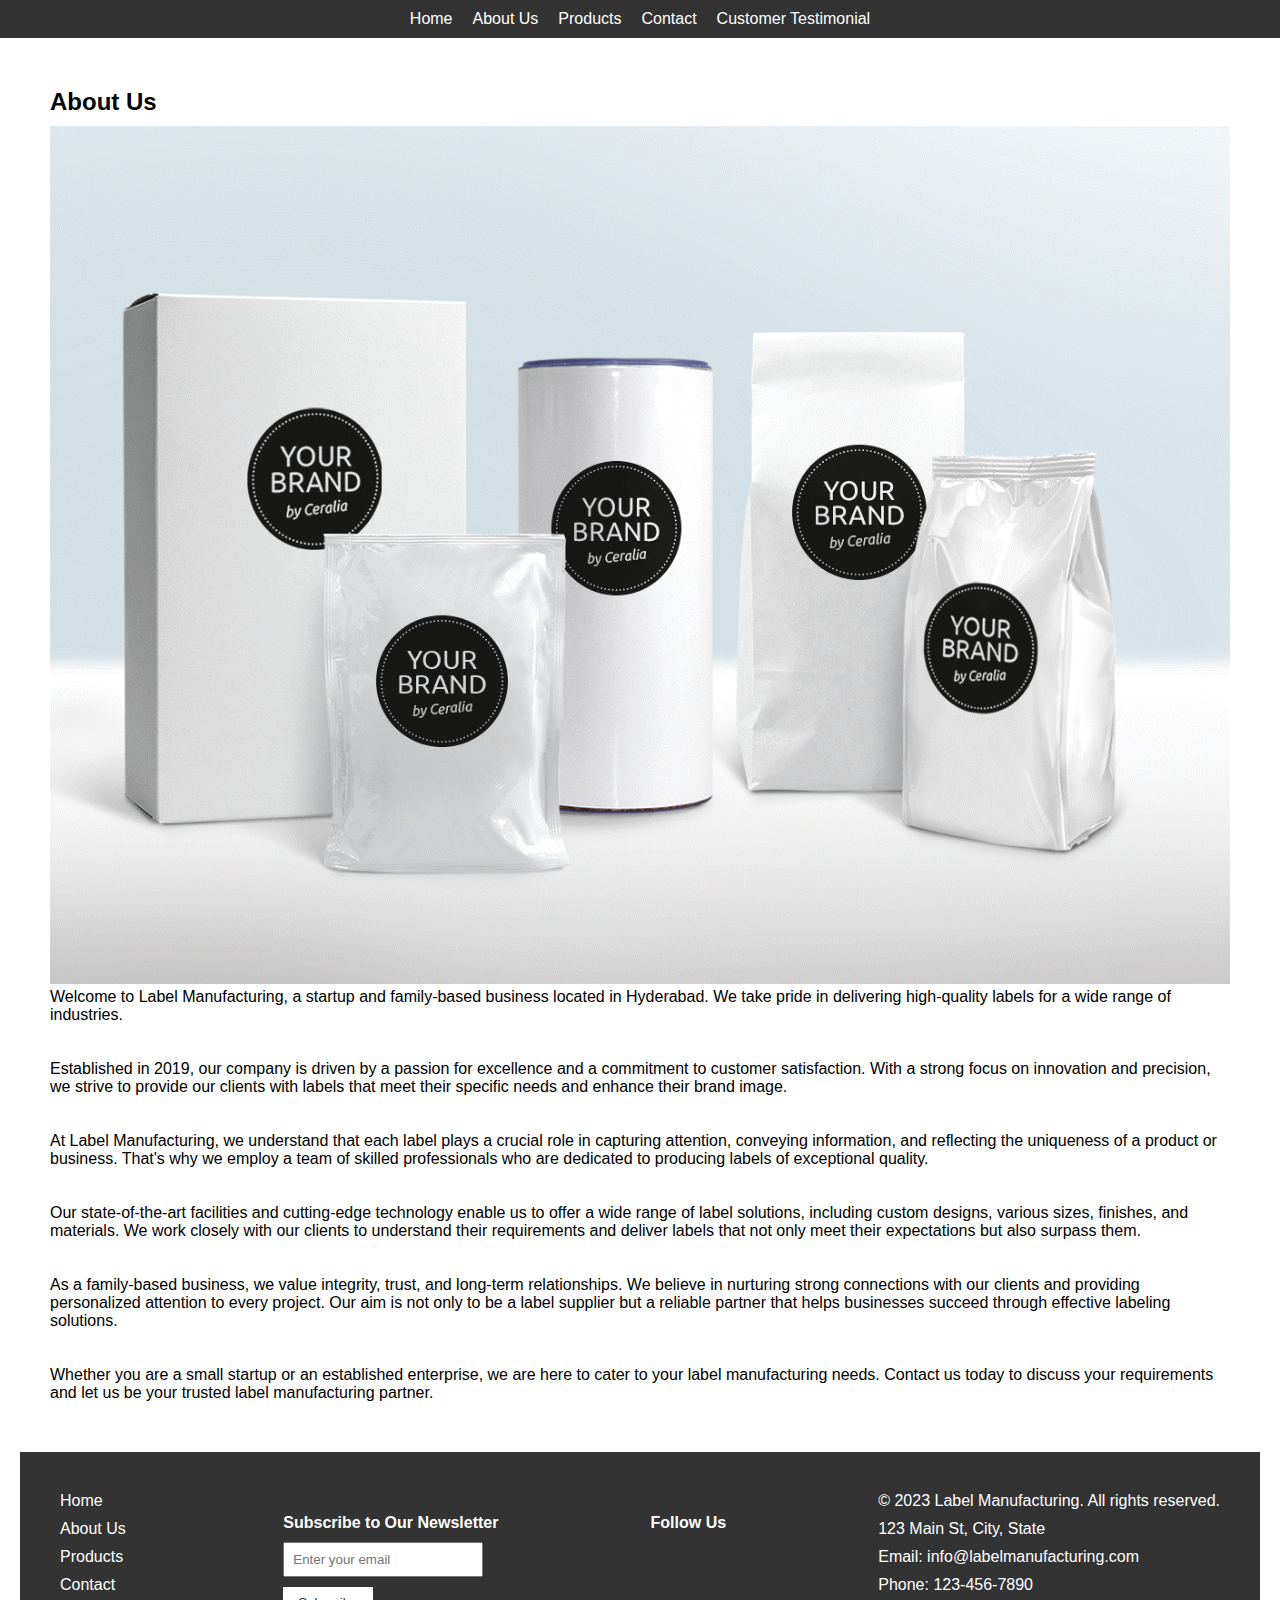
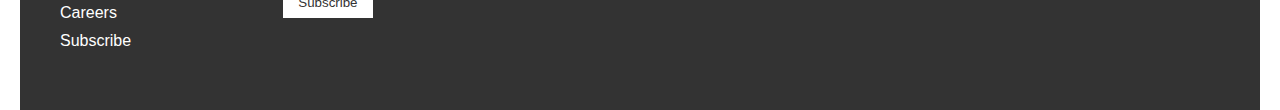
<file: About-Us.html>
<!DOCTYPE html>
<html lang="en">
<head>
    <meta charset="UTF-8">
    <meta http-equiv="X-UA-Compatible" content="IE=edge">
    <meta name="viewport" content="width=device-width, initial-scale=1.0">
    <title>Binaryspace</title>
    <link rel="stylesheet" type="text/css" href="styles.css">
</head>
<body>
    <div><nav class="nav">
        <ul><div><li><a href="index.html">Home</a></li></div>
            <div><li><a href="About-Us.html">About Us</a></li></div>
            <div><li><a href="Products.html">Products</a></li></div>
            <div><li><a href="contact.html">Contact</a></li></div>
            <div><li><a href="customer-testimonial.html">Customer Testimonial</a></li></div>
            
        </ul>
    </nav></div>
    <!-- About Us Page -->
    <div class="about">
        
    <h2>About Us</h2>
    <img style="width: 100%;height: 50%;"src="/images/uebersicht_verpackungsmoeglichkeiten_-_your_brand.png" alt="private-label">
    <p>Welcome to Label Manufacturing, a startup and family-based business located in Hyderabad. We take pride in delivering high-quality labels for a wide range of industries.</p><br><br>
    <p>Established in 2019, our company is driven by a passion for excellence and a commitment to customer satisfaction. With a strong focus on innovation and precision, we strive to provide our clients with labels that meet their specific needs and enhance their brand image.</p><br><br>
    <p>At Label Manufacturing, we understand that each label plays a crucial role in capturing attention, conveying information, and reflecting the uniqueness of a product or business. That's why we employ a team of skilled professionals who are dedicated to producing labels of exceptional quality.</p><br><br>
    <p>Our state-of-the-art facilities and cutting-edge technology enable us to offer a wide range of label solutions, including custom designs, various sizes, finishes, and materials. We work closely with our clients to understand their requirements and deliver labels that not only meet their expectations but also surpass them.</p><br><br>
    <p>As a family-based business, we value integrity, trust, and long-term relationships. We believe in nurturing strong connections with our clients and providing personalized attention to every project. Our aim is not only to be a label supplier but a reliable partner that helps businesses succeed through effective labeling solutions.</p><br><br>
    <p>Whether you are a small startup or an established enterprise, we are here to cater to your label manufacturing needs. Contact us today to discuss your requirements and let us be your trusted label manufacturing partner.</p>


    </div>
    <!-- HTML -->
<footer>
    <div class="footer-container">
        <div class="footer-links">
            <ul>
                <li><a href="index.html">Home</a></li>
                <li><a href="about.html">About Us</a></li>
                <li><a href="products.html">Products</a></li>
                <li><a href="contact.html">Contact</a></li>
                <li><a href="careers.html">Careers</a></li>
                <li><a href="#">Subscribe</a></li>
            </ul>
        </div>
        <div class="footer-newsletter">
            <h4>Subscribe to Our Newsletter</h4>
            <form>
                <input type="email" placeholder="Enter your email" required>
                <button type="submit">Subscribe</button>
            </form>
        </div>
        <div class="footer-social-media">
            <h4>Follow Us</h4>
            <ul>
                <li><a href="#"><i class="fab fa-facebook"></i></a></li>
                <li><a href="#"><i class="fab fa-twitter"></i></a></li>
                <li><a href="#"><i class="fab fa-instagram"></i></a></li>
                <li><a href="#"><i class="fab fa-linkedin"></i></a></li>
            </ul>
        </div>
        <div class="footer-info">
            <p>&copy; 2023 Label Manufacturing. All rights reserved.</p>
            <p>123 Main St, City, State</p>
            <p>Email: info@labelmanufacturing.com</p>
            <p>Phone: 123-456-7890</p>
        </div>
    </div>
</footer>

    <script src="script.js"></script>
</body>
</html>
</file>
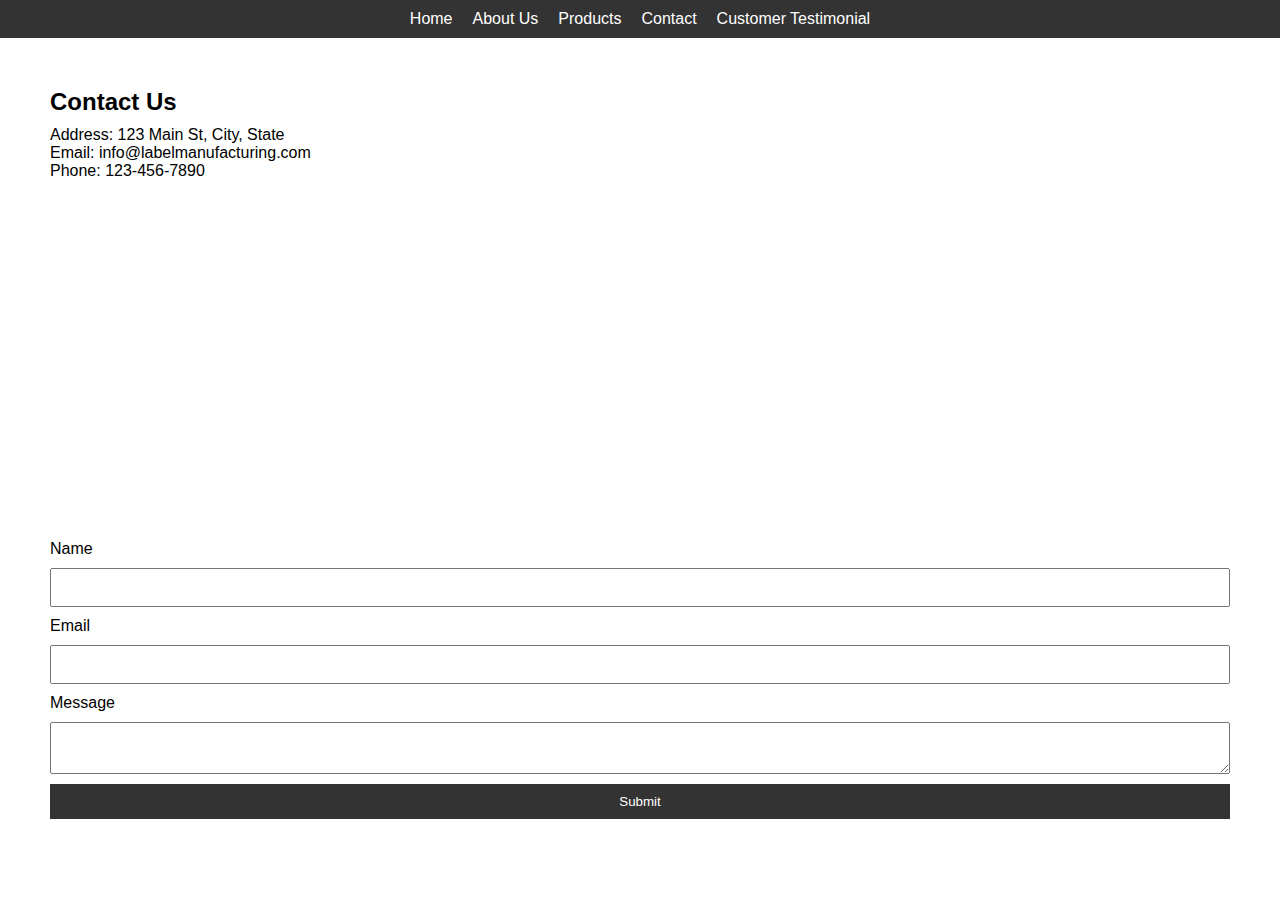
<file: contact.html>
<!DOCTYPE html>
<html lang="en">
<head>
    <meta charset="UTF-8">
    <meta http-equiv="X-UA-Compatible" content="IE=edge">
    <meta name="viewport" content="width=device-width, initial-scale=1.0">
    <title>Binaryspace</title>
    <link rel="stylesheet" type="text/css" href="styles.css">
</head>
<body>
    <div><nav class="nav">
        <ul><div><li><a href="index.html">Home</a></li></div>
            <div><li><a href="About-Us.html">About Us</a></li></div>
            <div><li><a href="Products.html">Products</a></li></div>
            <div><li><a href="contact.html">Contact</a></li></div>
            <div><li><a href="customer-testimonial.html">Customer Testimonial</a></li></div>
            
        </ul>
    </nav></div>
    <div class="contact">
        <h2>Contact Us</h2>
        <div class="contact-info">
            <p>Address: 123 Main St, City, State</p>
            <p>Email: info@labelmanufacturing.com</p>
            <p>Phone: 123-456-7890</p>
        </div>
        <div class="map" id="map"></div>
        <form action="https://formsubmit.co/info@binaryspaces.in" method="POST">
            <label for="name">Name</label>
            <input type="text" id="name" name="name" required>
            <label for="email">Email</label>
            <input type="email" id="email" name="email" required>
            <label for="message">Message</label>
            <textarea id="message" name="message" required></textarea>
            <input type="submit" value="Submit">
        </form>
    </div>
</body>
<script src="script.js"></script>
</html>
</file>
<file: styles.css>
/* styles.css */

/* Reset default browser styles */
body, h1, h2, h3, p, ul, li, form, label, input, textarea {
    margin: 0;
    padding: 0;
    box-sizing: border-box;
}

/* Set global styles */
body {
    font-family: Arial, sans-serif;
}

h1, h2, h3 {
    margin-bottom: 10px;
}

ul {
    list-style: none;
}

/* Navigation Menu */
nav {
    background-color: #333;
    color: #fff;
}

nav ul {
    display: flex;
    justify-content: center;
    padding: 10px 0;
}

nav ul li {
    margin: 0 10px;
}

nav ul li a {
    color: #fff;
    text-decoration: none;
}

/* Home Page */
.home {
    text-align: center;
    padding: 50px 0;
}

/* About Us Page */
.about {
    padding: 50px;
}

/* Products Page */
.products {
    padding: 50px;
    display: flex;
    justify-content: space-around;
    flex-wrap: wrap;
}

.product-item {
    text-align: center;
    margin-bottom: 30px;
}

.product-item img {
    width: 200px;
    height: 200px;
    object-fit: cover;
    margin-bottom: 10px;
}

/* Contact Page */
.contact {
    padding: 50px;
}

.contact-info {
    margin-bottom: 30px;
}

.map {
    height: 300px;
    margin-bottom: 30px;
}

form label, form input, form textarea {
    display: block;
    margin-bottom: 10px;
}

form input, form textarea {
    width: 100%;
    padding: 10px;
}

form input[type="submit"] {
    background-color: #333;
    color: #fff;
    border: none;
    cursor: pointer;
}

/* Customer Testimonials */
.testimonials {
    padding: 50px;
    display: flex;
    justify-content: space-around;
    flex-wrap: wrap;
}

.testimonial-item {
    text-align: center;
    margin-bottom: 30px;
}

.testimonial-item img {
    width: 100px;
    height: 100px;
    object-fit: cover;
    border-radius: 50%;
    margin-bottom: 10px;
}
.banner{
    width: fit-content;
    height: 300px;
    
}
/* CSS */
footer {
    background-color: #333;
    color: #fff;
    padding: 40px 40px;
    margin-left: 20px; margin-right: 20px;
}

.footer-container {
    max-width: 1200px;
    margin: 0 auto;
    display: flex;
    flex-wrap: wrap;
    justify-content: space-between;
    align-items: flex-start;
}

.footer-links ul {
    list-style: none;
    margin-bottom: 20px;
}

.footer-links ul li {
    margin-bottom: 10px;
}

.footer-links ul li a {
    color: #fff;
    text-decoration: none;
}

.footer-newsletter h4 {
    margin-bottom: 10px;
}

.footer-newsletter input[type="email"] {
    width: 200px;
    padding: 8px;
}

.footer-newsletter button {
    padding: 8px 15px;
    background-color: #fff;
    color: #333;
    border: none;
    cursor: pointer;
}

.footer-social-media ul {
    list-style: none;
    display: flex;
}

.footer-social-media ul li {
    margin-right: 10px;
}

.footer-social-media ul li a {
    color: #fff;
    text-decoration: none;
    font-size: 20px;
}

.footer-info p {
    margin-bottom: 10px;
}
</file>
